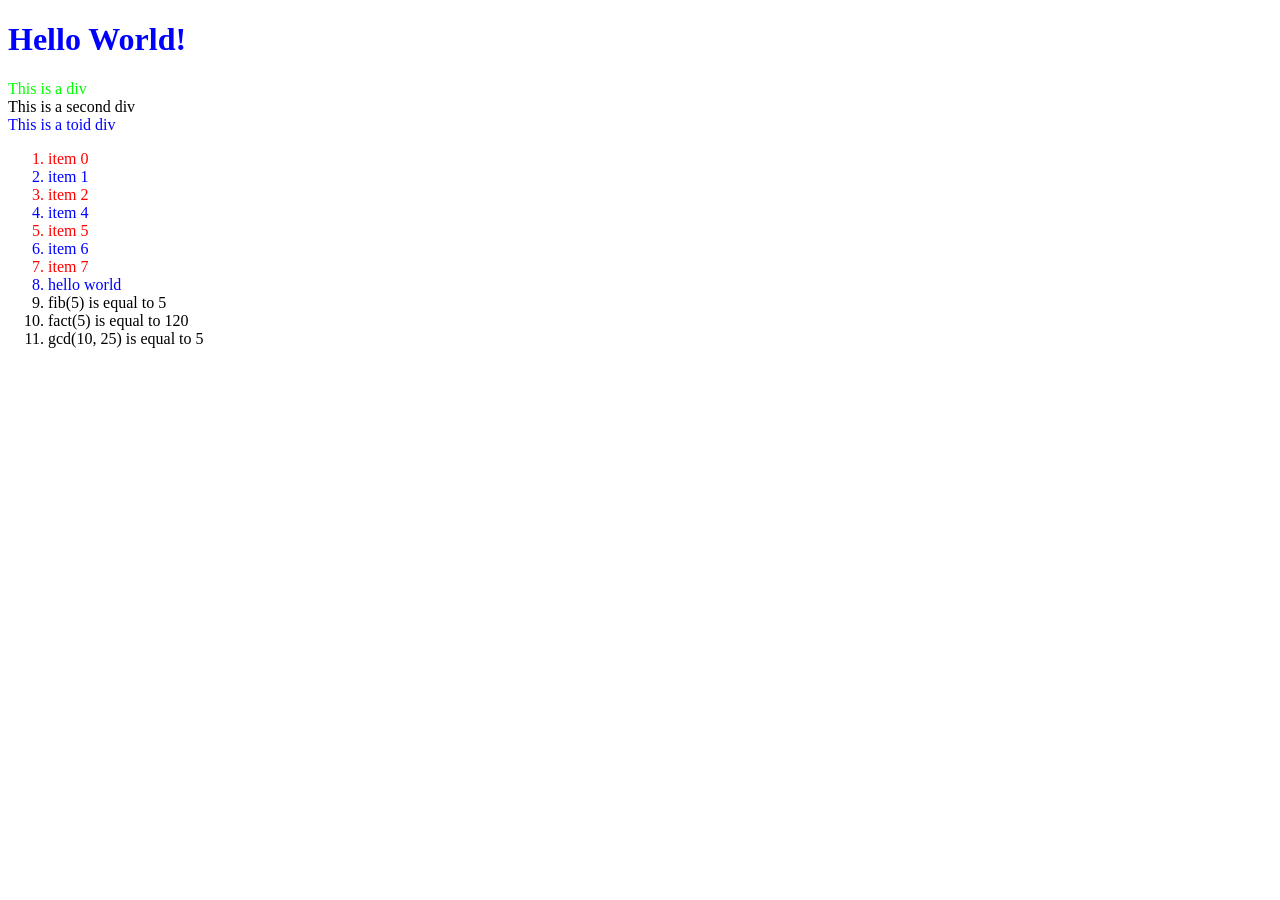
<file: 28_jsdom/index.html>
<!DOCTYPE html>

<!--
     Team Phantom Tollbooth :: Clyde Sinclair, Fierce Dragon
     SoftDev pd0
     K28 -- Manipulating the DOM
     2023-04-05w
   --------------------------------------------------
-->

<html lang="en">
  <!-- HTML file for exploring JavaScript interactions with the DOM -->

  <head>
    <meta charset="utf-8">
    <style>
      .red   {color : #ff0000;}
      .green {color : #00ff00;}
      .blue  {color : #0000ff;}
    </style>
  </head>

  <body>
    <h1 id="h" class="blue">Hello World!</h1>

    <div id="div1" class="green">This is a div</div>
    <div id="div2">This is a second div</div>
    <div class="blue">This is a toid div</div>

    <ol id="thelist">
      <li class="">item 0</li>
      <li class="">item 1</li>
      <li class="">item 2</li>
      <li class="">item 3</li>
      <li class="">item 4</li>
      <li class="">item 5</li>
      <li class="">item 6</li>
      <li class="">item 7</li>
    </ol>

    <script src="dommy_consolery.js"></script>

  </body>
</html>
</file>
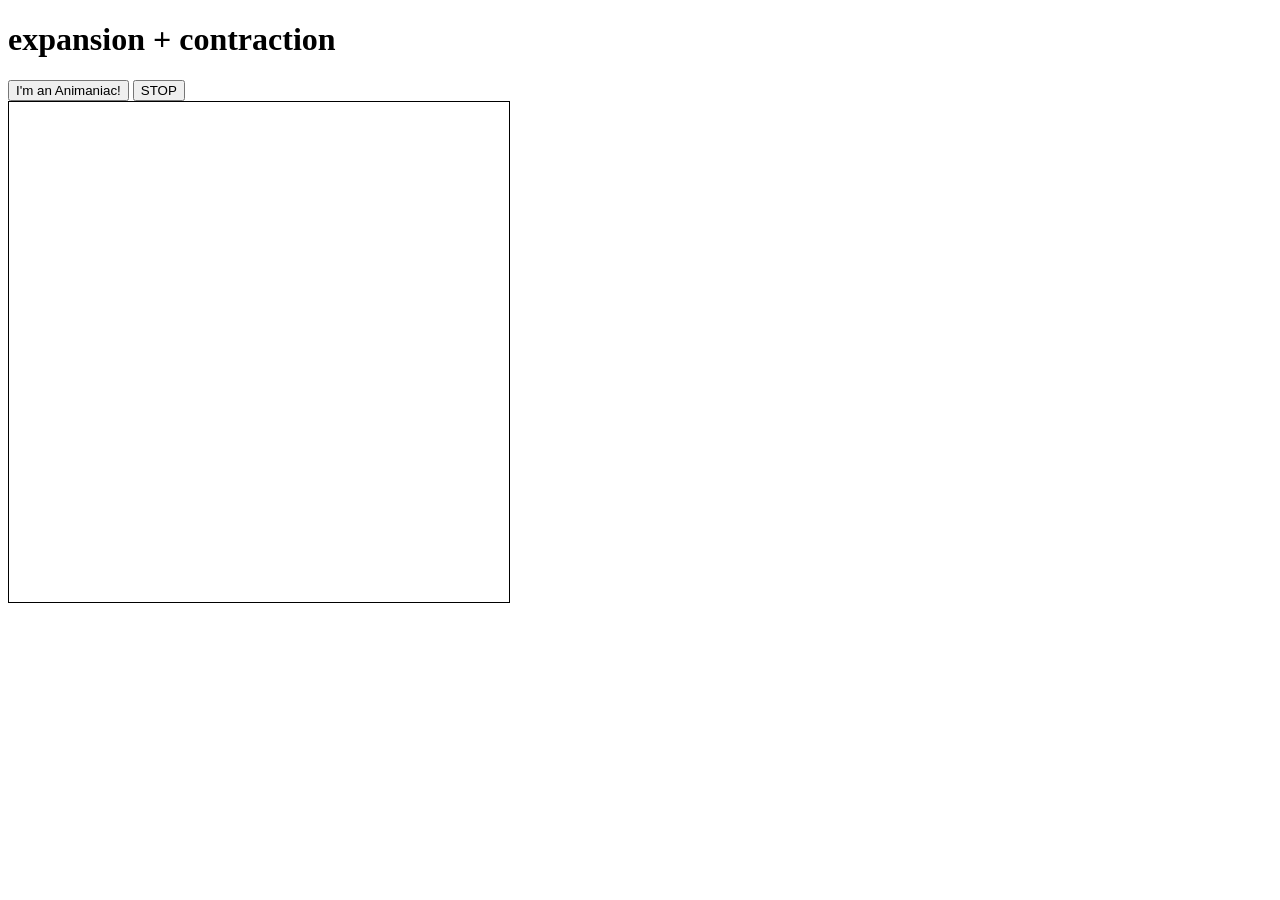
<file: 31_jsanim/index.html>
<!DOCTYPE html>
<html lang="en">
  <!-- Team Moose Kickers :: Gordon Mo, Hui Wang 
       SoftDev pd7
       K31 -- canvas based JS animation
       2023-04-25t
       HTML file for JavaScript canvas work
  -->

  <head>
    <meta charset="utf-8"/>
    <title>The State of Animania</title>
  </head>

  <style>
    #playground { border: 1px solid black }
  </style>

  <h1>expansion + contraction</h1>

  <div>
    <button id="buttonCircle">
      I'm an Animaniac!
    </button>

    <button id="buttonStop">
      STOP
    </button>
  </div>

  <canvas width="500" height="500" id="playground">
  </canvas>

  <script src="animate.js"></script>

</html>
</file>
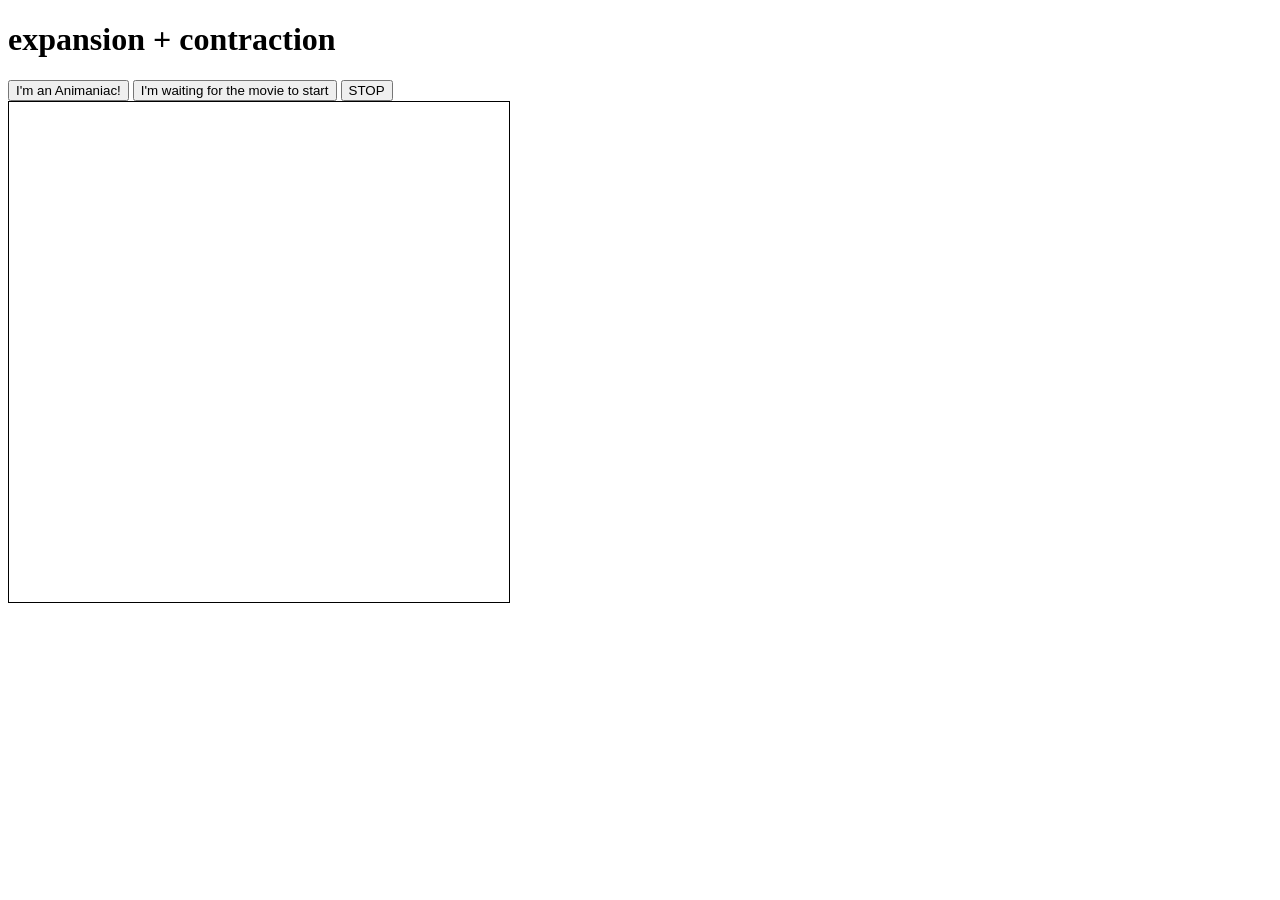
<file: 32_jsanim/index.html>
<!DOCTYPE html>
<html lang="en">
  <!-- Team Moose Kickers :: Gordon Mo, Kevin Wang 
       SoftDev pd7
       K31 -- canvas based JS animation
       2023-04-26
       HTML file for JavaScript canvas work
  -->

  <head>
    <meta charset="utf-8"/>
    <title>The State of Animania</title>
  </head>

  <style>
    #playground { border: 1px solid black }
  </style>

  <h1>expansion + contraction</h1>

  <div>
    <button id="buttonCircle">
      I'm an Animaniac!
    </button>

    <button id="buttonDVD">
        I'm waiting for the movie to start
      </button>

    <button id="buttonStop">
      STOP
    </button>
  </div>

  <canvas width="500" height="500" id="playground">
  </canvas>

  <script src="animate.js"></script>

</html>
</file>
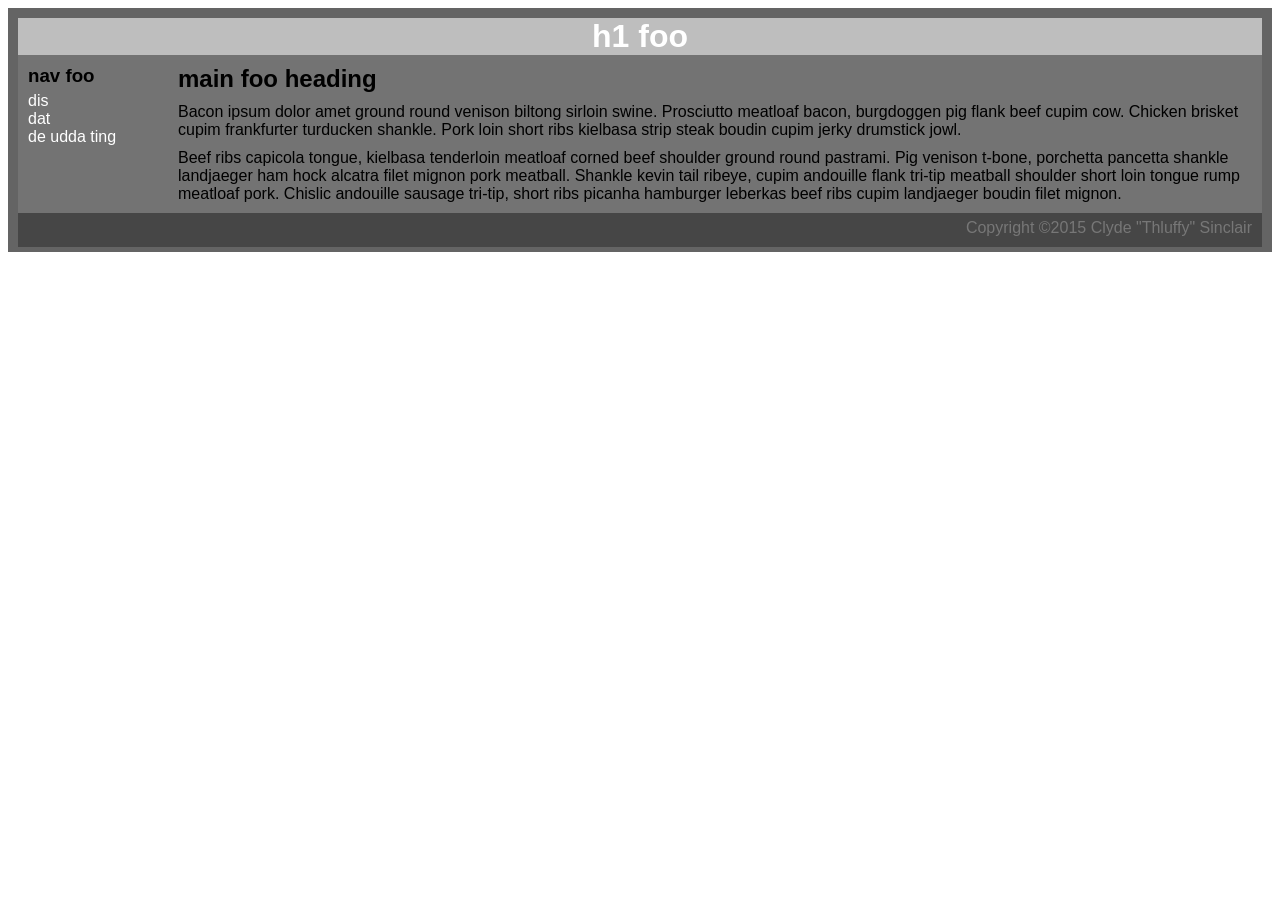
<file: 14_css/templates/index.html>
<!--
	TNPG: Go Jose!
	Gordon Mo, Joshua Liu, Selena Ho
	SoftDev
	K14 -- CSS, HTML on live flask web server
	2022-10-19
	time spent: 0.3
-->
<!DOCTYPE html>
<html>
    <head>
        <title>K13</title>
		<link rel="stylesheet" type="text/css" href="../static/style.css">
    </head>
	

    <body>
		<div class="container">
		<h1>h1 foo</h1>
		<div class="main">	
			<nav>
				<h3>nav foo</h3>
				<ul>
					<li><a href="">dis</a></li>
					<li><a href="">dat</a></li>
					<li><a href="">de udda ting</a></li>
				</ul>
			</nav>
			<div>
				<h2>main foo heading</h2>
				<p>

					Bacon ipsum dolor amet ground round venison biltong sirloin swine. Prosciutto meatloaf bacon, burgdoggen pig flank beef cupim cow. Chicken brisket cupim frankfurter turducken shankle. Pork loin short ribs kielbasa strip steak boudin cupim jerky drumstick jowl.
				</p>
				<p>
					Beef ribs capicola tongue, kielbasa tenderloin meatloaf corned beef shoulder ground round pastrami. Pig venison t-bone, porchetta pancetta shankle landjaeger ham hock alcatra filet mignon pork meatball. Shankle kevin tail ribeye, cupim andouille flank tri-tip meatball shoulder short loin tongue rump meatloaf pork. Chislic andouille sausage tri-tip, short ribs picanha hamburger leberkas beef ribs cupim landjaeger boudin filet mignon.
				</p>
			</div>
        </div>
        <footer>
            <p class="footer_p">Copyright ©2015 Clyde "Thluffy" Sinclair</p>
        </footer>
		</div>
    </body>
</html>
</file>
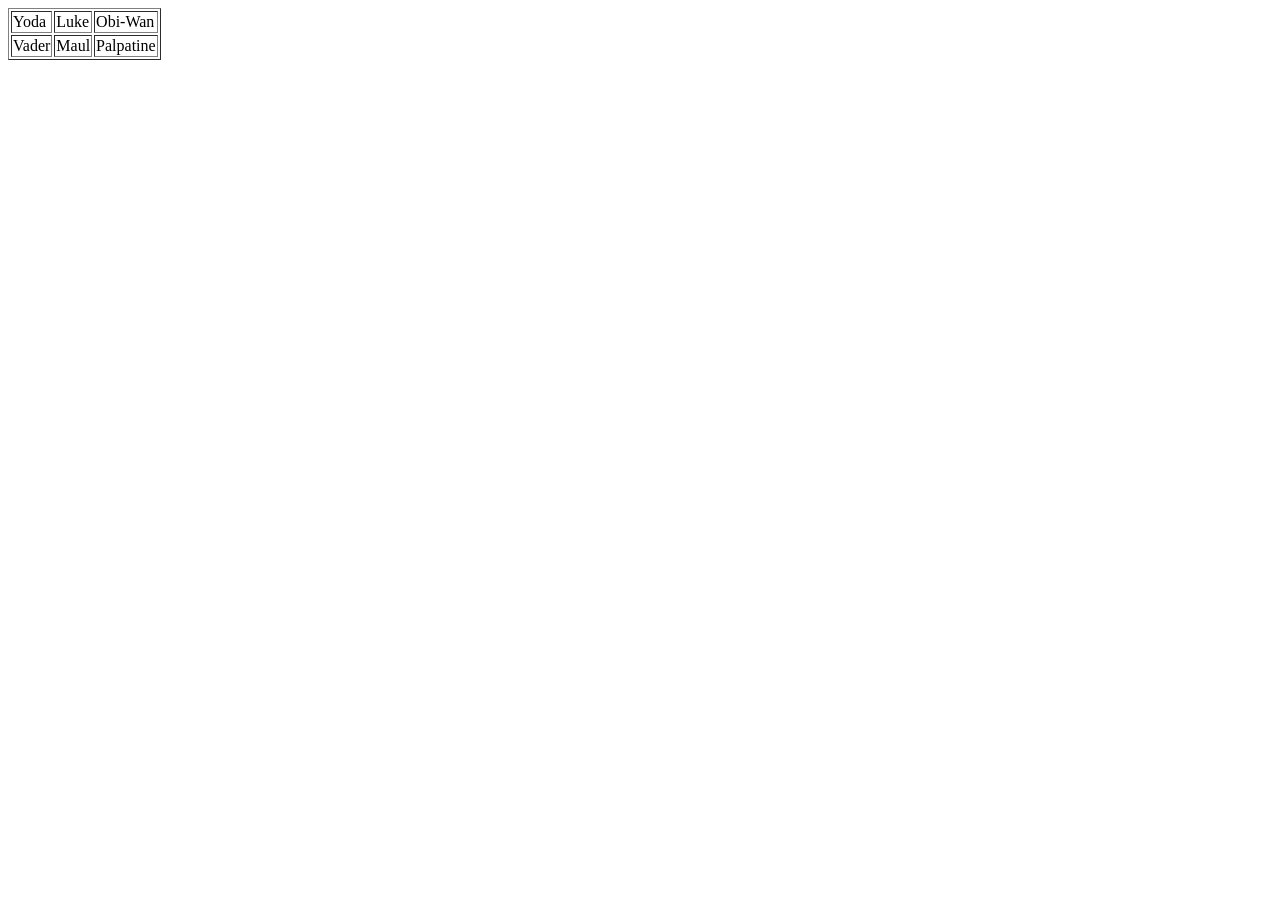
<file: 33_jsprop/1/index.html>
<!DOCTYPE html>
<!-- Clyde Sinclair
     SoftDev pd0
     Spring 2023
     HTML file for exploring DOM event propogation using JavaScript
-->

<html lang="en">
  <head>
    <meta charset="utf-8"/>
    <title>
      Event Propagation Demo
    </title>
  </head>

  <body>
    <table border="1">
      <tr>
        <td>Yoda</td>
        <td>Luke</td>
        <td>Obi-Wan</td>
      </tr>
      <tr>
        <td>Vader</td>
        <td>Maul</td>
        <td>Palpatine</td>
      </tr>
    </table>

    <script src="events.js"></script>
  </body>

</html>
</file>
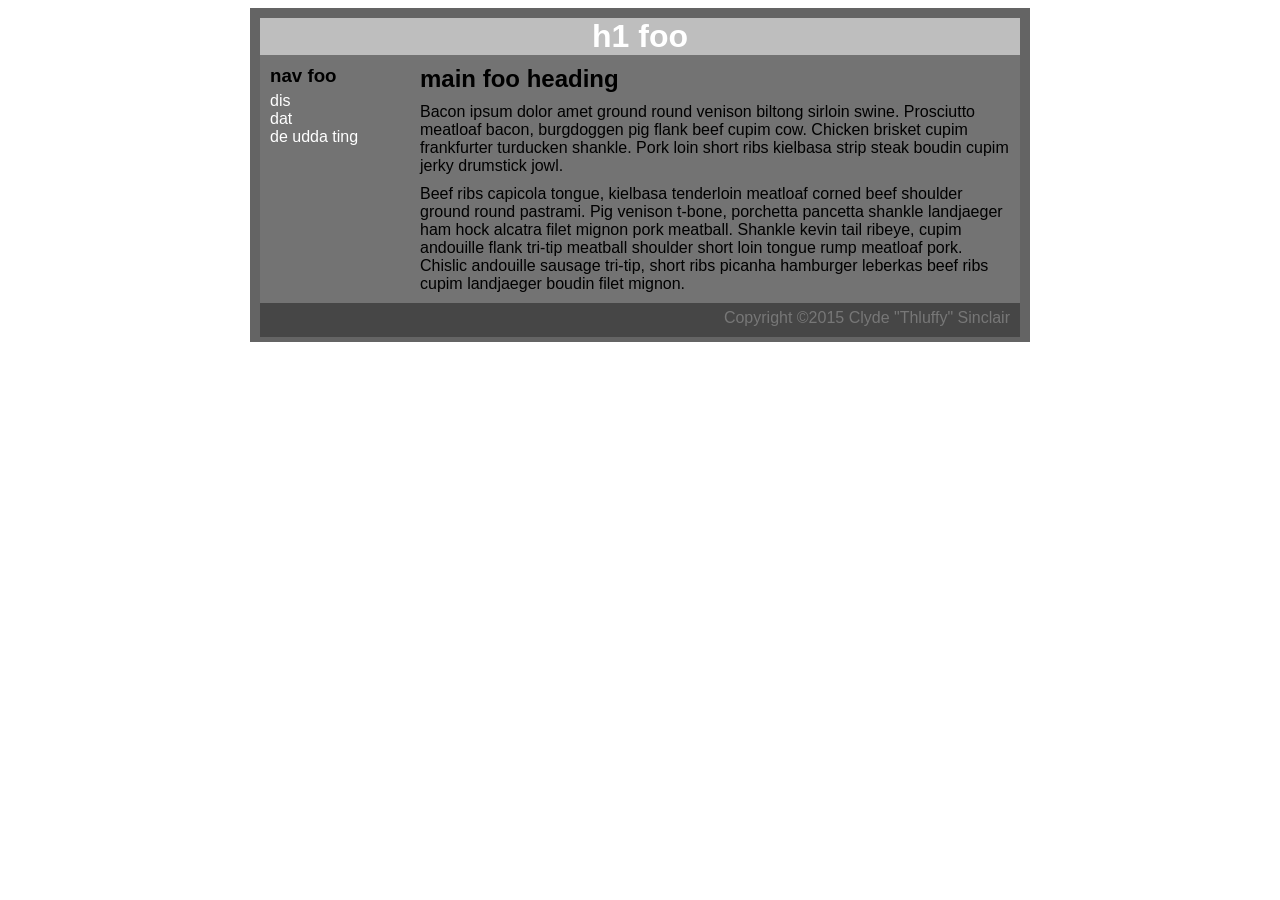
<file: 13_css/mimic.html>
<!--
	TNPG: Go Jose!
	Gordon Mo, Joshua Liu, Selena Ho
	SoftDev
	K13 -- CSS Review
	2022-10-18
	time spent: 0.7
-->
<!DOCTYPE html>
<html>
    <head>
        <title>K13</title>
		<link rel="stylesheet" type="text/css" href="style.css">
    </head>
	

    <body>
		<div class="container">
		<h1>h1 foo</h1>
		<div class="main">	
			<nav>
				<h3>nav foo</h3>
				<ul>
					<li><a href="">dis</a></li>
					<li><a href="">dat</a></li>
					<li><a href="">de udda ting</a></li>
				</ul>
			</nav>
			<div>
				<h2>main foo heading</h2>
				<p>

					Bacon ipsum dolor amet ground round venison biltong sirloin swine. Prosciutto meatloaf bacon, burgdoggen pig flank beef cupim cow. Chicken brisket cupim frankfurter turducken shankle. Pork loin short ribs kielbasa strip steak boudin cupim jerky drumstick jowl.
				</p>
				<p>
					Beef ribs capicola tongue, kielbasa tenderloin meatloaf corned beef shoulder ground round pastrami. Pig venison t-bone, porchetta pancetta shankle landjaeger ham hock alcatra filet mignon pork meatball. Shankle kevin tail ribeye, cupim andouille flank tri-tip meatball shoulder short loin tongue rump meatloaf pork. Chislic andouille sausage tri-tip, short ribs picanha hamburger leberkas beef ribs cupim landjaeger boudin filet mignon.
				</p>
			</div>
        </div>
        <footer>
            <p class="footer_p">Copyright ©2015 Clyde "Thluffy" Sinclair</p>
        </footer>
		</div>
    </body>
</html>
</file>
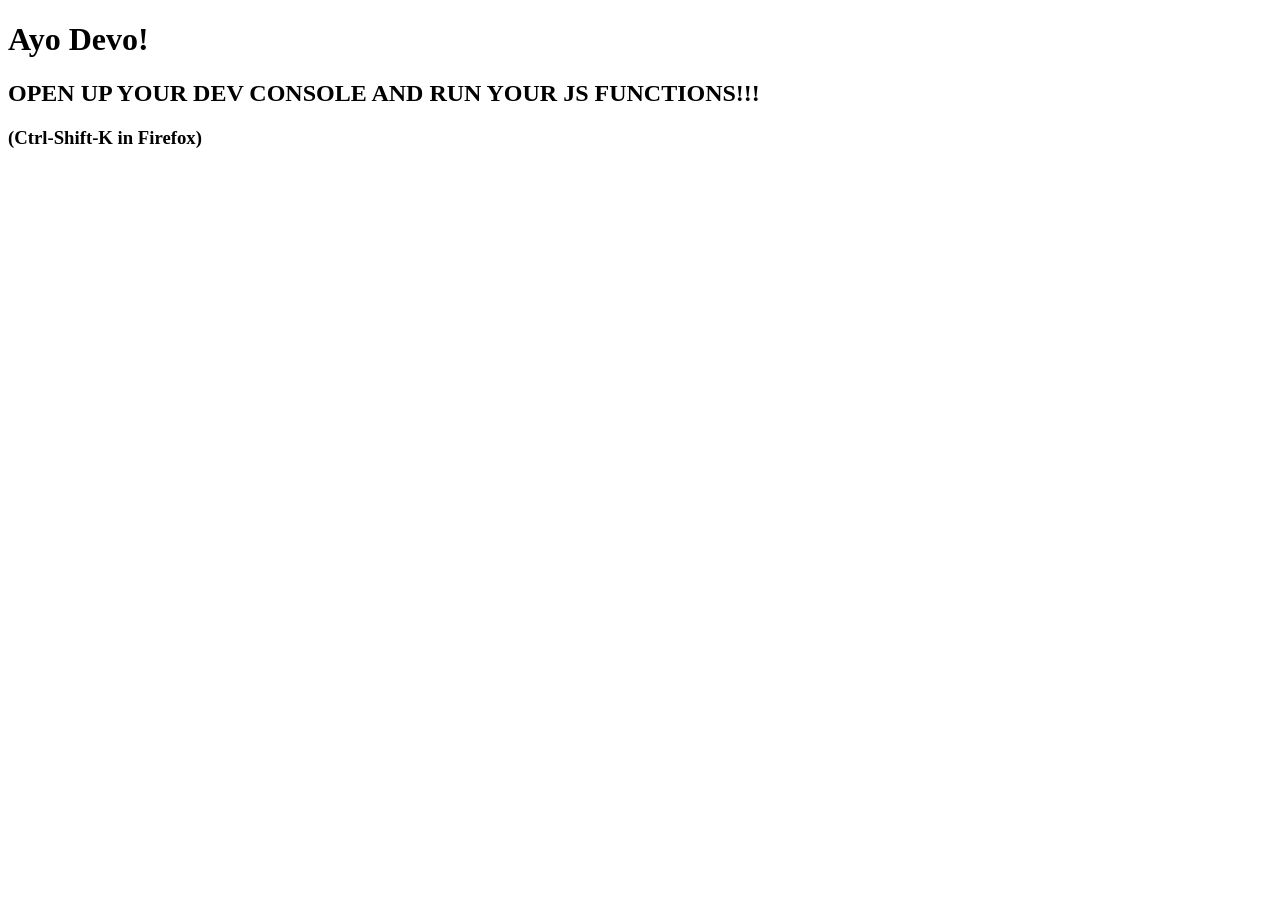
<file: 27_js/open_me.html>
<!DOCTYPE html>

<!--
     Team Phantom Tollbooth :: Clyde Sinclair, Fierce Dragon
     SoftDev pd0
     K27 -- Basic functions in JavaScript
     2023-04-03t
-->

<html lang="en">
  <!-- HTML file for intro JavaScript work -->

  <html>
    <head>
      <meta charset="utf-8"/>
      <title>JS work the foist</title>
    </head>
    
    <body>
      <H1>Ayo Devo!</H1>
      <h2>OPEN UP YOUR DEV CONSOLE AND RUN YOUR JS FUNCTIONS!!!</h2>
      <h3>(Ctrl-Shift-K in Firefox)</h3>

      <script src="fibfac.js"></script>
    </body>
  </html>
</file>
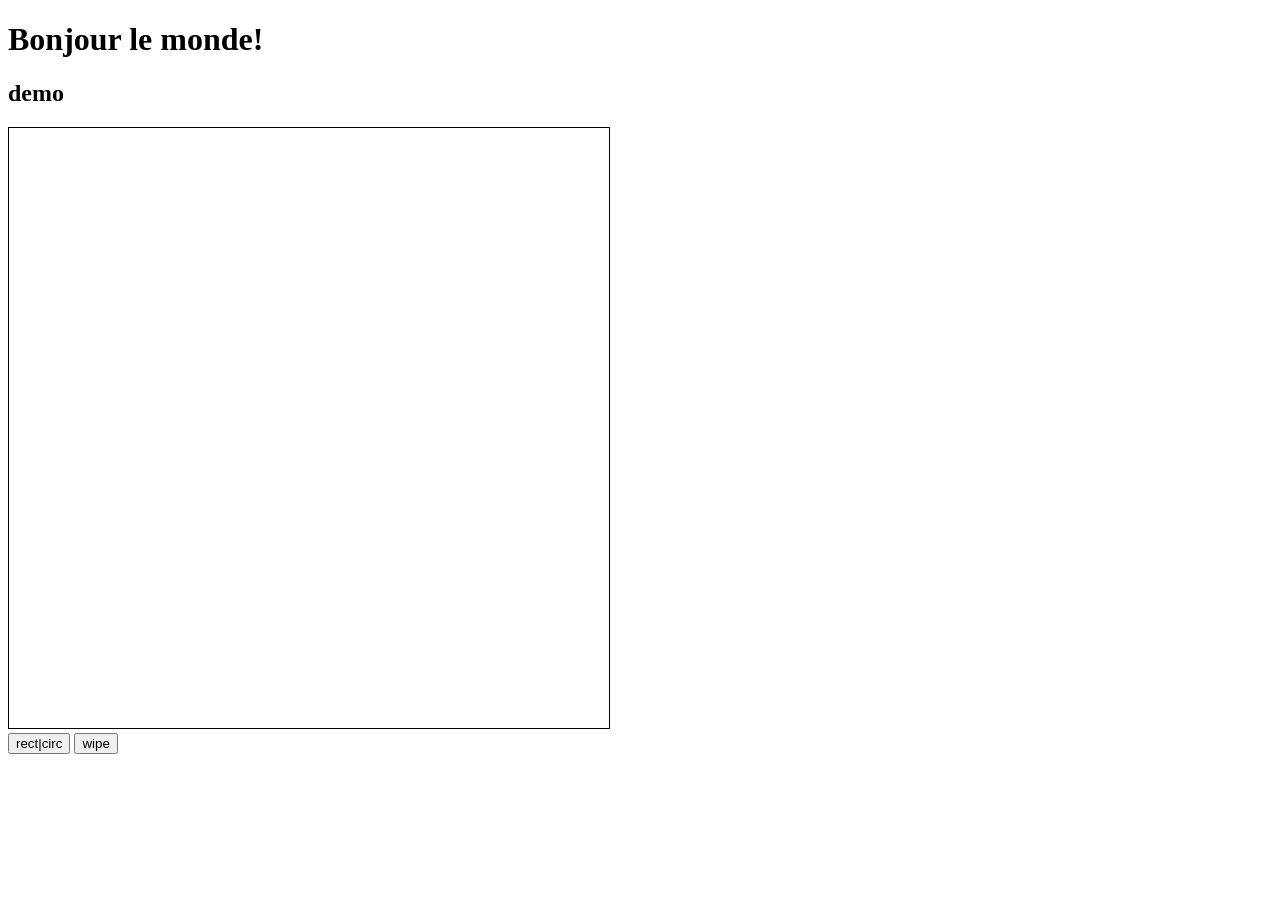
<file: 30_jscanvas/clickdraw.html>
<!DOCTYPE html>
<html lang="en">
  <!-- Clyde Sinclair
       SoftDev pd0
       K30 -- canvas based JS drawing
       2023-04-24m

       HTML file for JavaScript canvas work
  -->

  <head>
    <meta charset="utf-8"/>
    <title>basic JS canvas work</title>
  </head>

  <style>
    #slate { border: 1px solid black }
  </style>

  <h1>Bonjour le monde!</h1>
  <h2> demo</h2>

  <div>
    <canvas height="600" width="600"
            id="slate">
      dis dat alt txt tho
    </canvas>
  </div>

  <button id="buttonToggle">rect|circ</button>
  <button id="buttonClear">wipe</button>

  <script src="clickdraw.js"></script>

</html>
</file>
<file: 14_css/static/style.css>
.container{ /*setting a max and min width for all the elements*/
	background: rgb(100,100,100);
	margin:auto;
	padding: 5px 10px 5px 10px;
}

h1 {
	text-align: center;
	background: rgb(190,190,190);
	margin-bottom: 0px;
	margin-top: 5px;
	color:white;
}
h2{
	margin-top: 10px;
	margin-bottom: 5px;
}
h3{
	padding-left: 10px;
	margin-top: 10px;
	margin-bottom: 5px;
}


ul {
  list-style-type: none; /*gets rid of bullets*/
  margin: 0;
  padding-left: 10px;
}
a{ /* changes url color to white AND removes the underline*/
	color:white;
	text-decoration: none; 
}
body{ /* changes font */
	font-family: Arial;
}

p{
	padding-right: 5px;
	margin: 10px 5px 10px 0px;
}

li a { /*makes area around vertical nav bar clickable not just the text */
  display: block;
  width: 150px;
}

.main {
	display: flex; /*flexbox*/
	flex-direction: row; /*aligns children items in a row from right to left*/
	background-color:rgb(115, 115, 115);
}

footer {
	text-align: right;
	background: rgb(70,70,70);
	padding-top: 3px;
	padding-bottom: 3px;
}
.footer_p{
	margin-top: 3px;
	margin-bottom: 7px;
	color:#777777
}
</file>
<file: 13_css/style.css>
.container{ /*setting a max and min width for all the elements*/
	min-width:760px;
	max-width:760px;
	background: rgb(100,100,100);
	margin:auto;
	padding: 5px 10px 5px 10px;
}

h1 {
	text-align: center;
	background: rgb(190,190,190);
	margin-bottom: 0px;
	margin-top: 5px;
	color:white;
}
h2{
	margin-top: 10px;
	margin-bottom: 5px;
}
h3{
	padding-left: 10px;
	margin-top: 10px;
	margin-bottom: 5px;
}


ul {
  list-style-type: none; /*gets rid of bullets*/
  margin: 0;
  padding-left: 10px;
}
a{ /* changes url color to white AND removes the underline*/
	color:white;
	text-decoration: none; 
}
body{ /* changes font */
	font-family: Arial;
}

p{
	padding-right: 5px;
	margin: 10px 5px 10px 0px;
}

li a { /*makes area around vertical nav bar clickable not just the text */
  display: block;
  width: 150px;
}

.main {
	display: flex; /*flexbox*/
	flex-direction: row; /*aligns children items in a row from right to left*/
	background-color:rgb(115, 115, 115);
}

footer {
	text-align: right;
	background: rgb(70,70,70);
	padding-top: 3px;
	padding-bottom: 3px;
}
.footer_p{
	margin-top: 3px;
	margin-bottom: 7px;
	color:#777777
}
</file>
